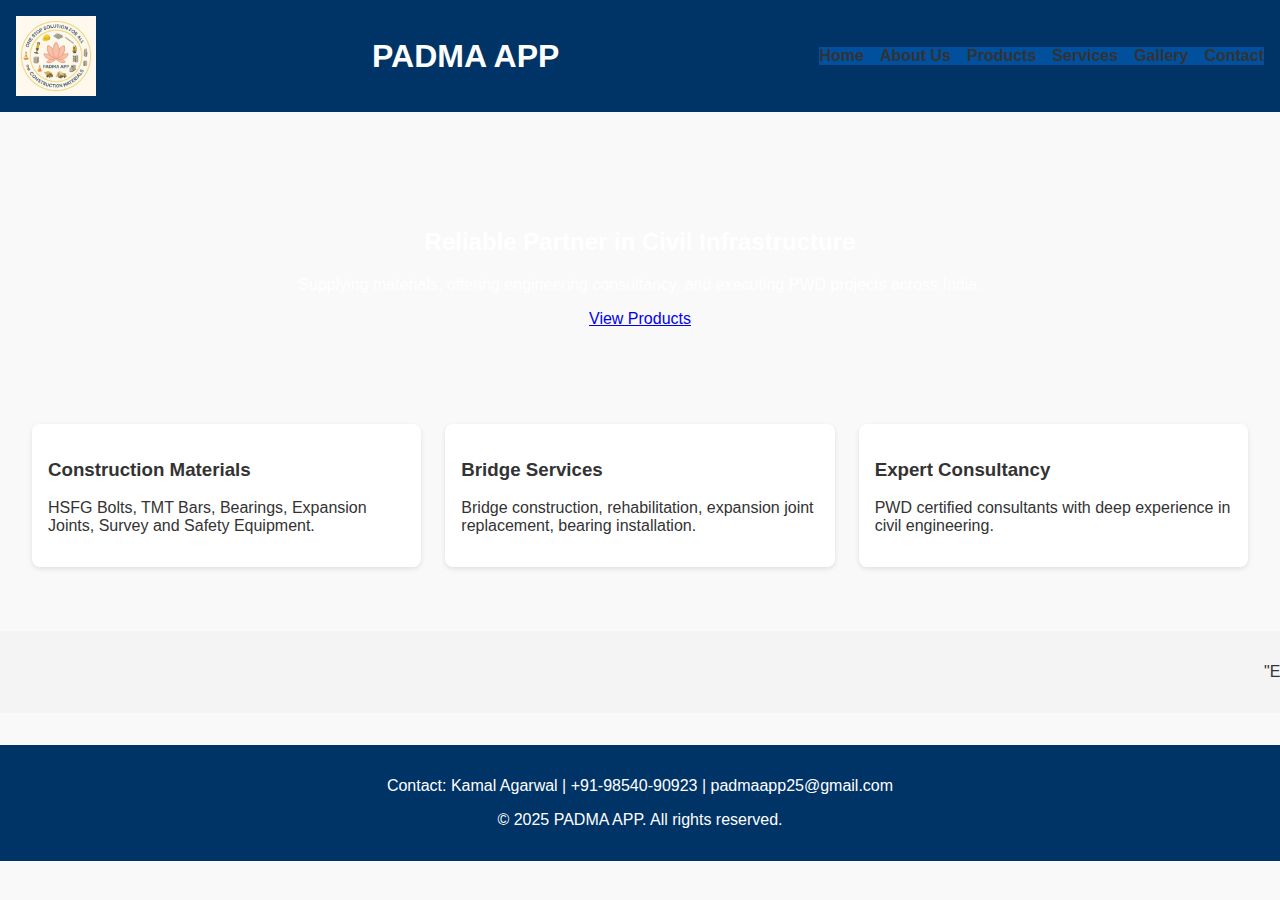
<file: index.html>
<!DOCTYPE html>
<html lang="en">
<head>
  <meta charset="UTF-8" />
  <meta name="viewport" content="width=device-width, initial-scale=1.0" />
  <title>PADMA APP | Civil Construction Materials</title>
  <link rel="stylesheet" href="style.css" />
  <style>
    .testimonial-marquee {
      background: #f4f4f4;
      padding: 1rem;
      margin-top: 2rem;
      overflow: hidden;
      white-space: nowrap;
    }
    .testimonial-marquee p {
      display: inline-block;
      padding-left: 100%;
      animation: marquee 20s linear infinite;
    }
    @keyframes marquee {
      0% { transform: translateX(0); }
      100% { transform: translateX(-100%); }
    }
    .logo {
      height: 80px;
      margin-right: 1rem;
    }
    header {
      display: flex;
      align-items: center;
      justify-content: space-between;
      padding: 1rem;
    }
    nav ul {
      list-style: none;
      display: flex;
      gap: 1rem;
    }
    nav ul li a {
      text-decoration: none;
      color: #333;
    }
  </style>
</head>
<body>
  <header>
    <img src="logo.png" alt="PADMA APP Logo" class="logo">
    <h1>PADMA APP</h1>
    <nav>
      <ul>
        <li><a href="index.html">Home</a></li>
        <li><a href="about.html">About Us</a></li>
        <li><a href="products.html">Products</a></li>
        <li><a href="services.html">Services</a></li>
        <li><a href="gallery.html">Gallery</a></li>
        <li><a href="contact.html">Contact</a></li>
      </ul>
    </nav>
  </header>

  <main>
    <section class="hero">
      <h2>Reliable Partner in Civil Infrastructure</h2>
      <p>Supplying materials, offering engineering consultancy, and executing PWD projects across India.</p>
      <a href="products.html" class="btn">View Products</a>
    </section>

    <section class="highlights">
      <div class="card">
        <h3>Construction Materials</h3>
        <p>HSFG Bolts, TMT Bars, Bearings, Expansion Joints, Survey and Safety Equipment.</p>
      </div>
      <div class="card">
        <h3>Bridge Services</h3>
        <p>Bridge construction, rehabilitation, expansion joint replacement, bearing installation.</p>
      </div>
      <div class="card">
        <h3>Expert Consultancy</h3>
        <p>PWD certified consultants with deep experience in civil engineering.</p>
      </div>
    </section>
  </main>

  <div class="testimonial-marquee">
    <p>"Excellent service and high-quality products!" - Rakesh Doley (Assam) &nbsp;&nbsp;&nbsp;|&nbsp;&nbsp;&nbsp; 
       "Trusted team and on-time delivery every time." - Ngathingkhui Zimik (Manipur) &nbsp;&nbsp;&nbsp;|&nbsp;&nbsp;&nbsp; 
       "Professional support throughout our project!" - Tashi Dorjee (Arunachal Pradesh)</p>
  </div>

  <footer>
    <p>Contact: Kamal Agarwal | +91-98540-90923 | padmaapp25@gmail.com</p>
    <p>&copy; 2025 PADMA APP. All rights reserved.</p>
  </footer>
</body>
</html>
</file>
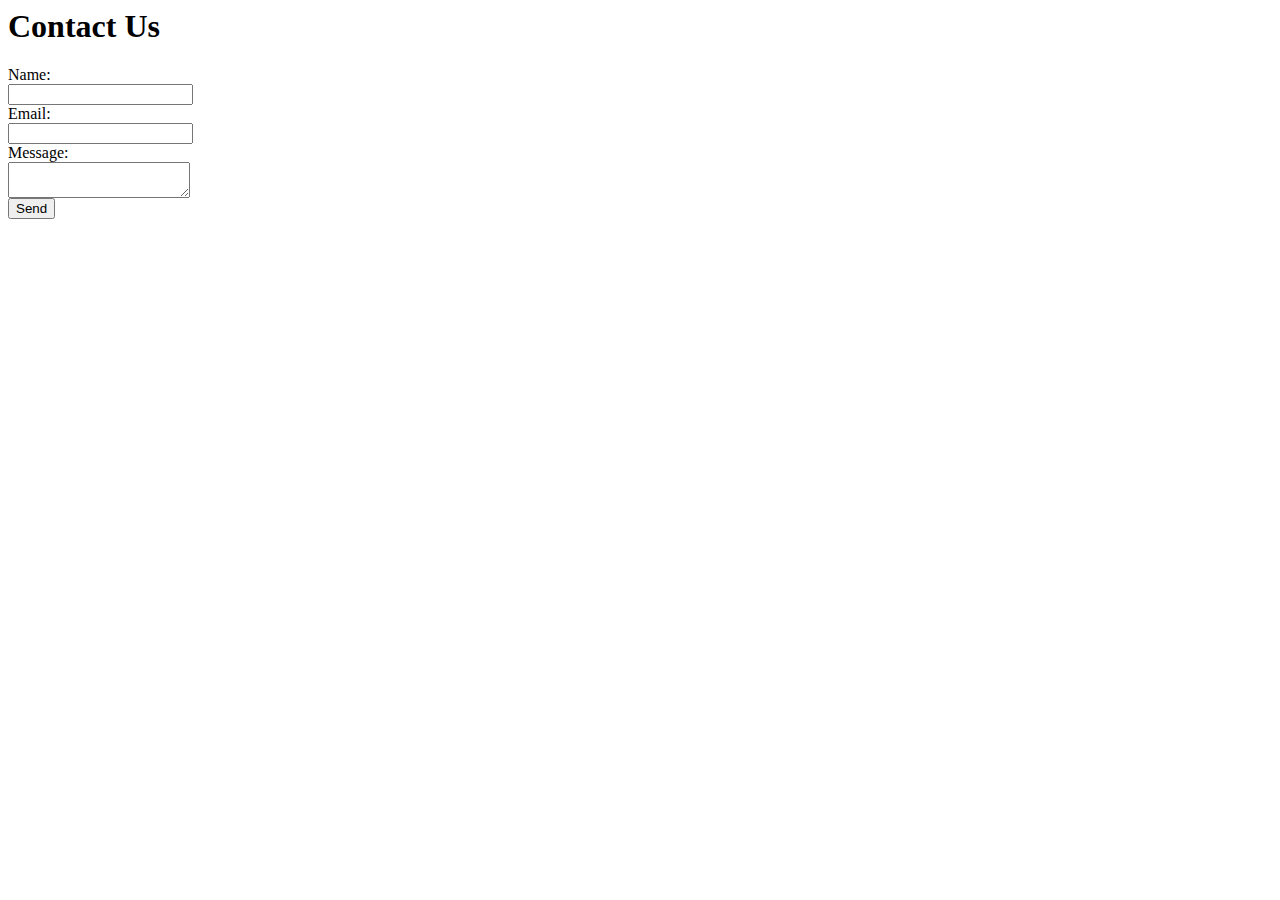
<file: contact.html>
<html>
<head><title>Contact</title></head>
<body>
<h1>Contact Us</h1>
<form action="https://formspree.io/f/your-form-id" method="POST">
  <label for="name">Name:</label><br />
  <input type="text" name="name" required /><br />
  <label for="email">Email:</label><br />
  <input type="email" name="_replyto" required /><br />
  <label for="message">Message:</label><br />
  <textarea name="message" required></textarea><br />
  <button type="submit">Send</button>
</form>
</body>
</html>
</file>
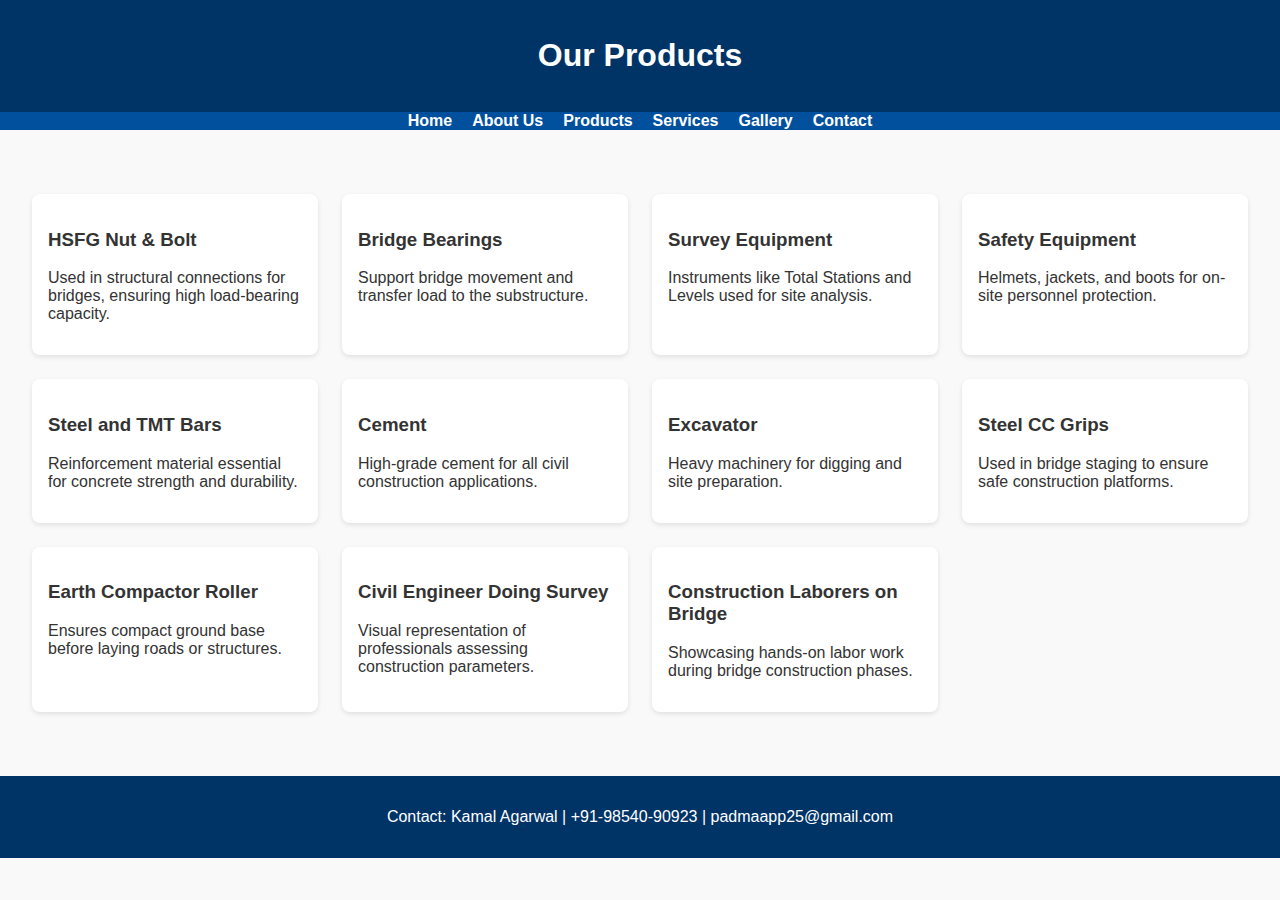
<file: products.html>
<!DOCTYPE html>
<html>
<head>
  <title>Products - PADMA APP</title>
  <link rel="stylesheet" href="style.css">
</head>
<body>
  <header><h1>Our Products</h1></header>
  
<nav>
  <ul>
    <li><a href="index.html">Home</a></li>
    <li><a href="about.html">About Us</a></li>
    <li><a href="products.html">Products</a></li>
    <li><a href="services.html">Services</a></li>
    <li><a href="gallery.html">Gallery</a></li>
    <li><a href="contact.html">Contact</a></li>
  </ul>
</nav>

  <main>
    <section class="highlights">
      <div class="card"><h3>HSFG Nut & Bolt</h3><p>Used in structural connections for bridges, ensuring high load-bearing capacity.</p></div>
      <div class="card"><h3>Bridge Bearings</h3><p>Support bridge movement and transfer load to the substructure.</p></div>
      <div class="card"><h3>Survey Equipment</h3><p>Instruments like Total Stations and Levels used for site analysis.</p></div>
      <div class="card"><h3>Safety Equipment</h3><p>Helmets, jackets, and boots for on-site personnel protection.</p></div>
      <div class="card"><h3>Steel and TMT Bars</h3><p>Reinforcement material essential for concrete strength and durability.</p></div>
      <div class="card"><h3>Cement</h3><p>High-grade cement for all civil construction applications.</p></div>
      <div class="card"><h3>Excavator</h3><p>Heavy machinery for digging and site preparation.</p></div>
      <div class="card"><h3>Steel CC Grips</h3><p>Used in bridge staging to ensure safe construction platforms.</p></div>
      <div class="card"><h3>Earth Compactor Roller</h3><p>Ensures compact ground base before laying roads or structures.</p></div>
      <div class="card"><h3>Civil Engineer Doing Survey</h3><p>Visual representation of professionals assessing construction parameters.</p></div>
      <div class="card"><h3>Construction Laborers on Bridge</h3><p>Showcasing hands-on labor work during bridge construction phases.</p></div>
    </section>
  </main>
  <footer>
    <p>Contact: Kamal Agarwal | +91-98540-90923 | padmaapp25@gmail.com</p>
  </footer>
</body>
</html>
</file>
<file: style.css>
body {
  font-family: 'Segoe UI', Tahoma, Geneva, Verdana, sans-serif;
  margin: 0;
  padding: 0;
  background-color: #f9f9f9;
  color: #333;
}
header {
  background-color: #003366;
  color: white;
  padding: 1rem;
  text-align: center;
}
nav ul {
  list-style-type: none;
  padding: 0;
  display: flex;
  justify-content: center;
  gap: 20px;
  background-color: #00509e;
  margin: 0;
}
nav ul li a {
  text-decoration: none;
  color: white;
  font-weight: bold;
}
nav ul li a:hover {
  text-decoration: underline;
}
main {
  padding: 2rem;
}
section.hero {
  background: url('https://images.unsplash.com/photo-1581092580508-5c6c07b14c4a') center/cover no-repeat;
  color: white;
  text-align: center;
  padding: 4rem 1rem;
}
section.highlights {
  display: grid;
  grid-template-columns: repeat(auto-fit, minmax(250px, 1fr));
  gap: 1.5rem;
  margin-top: 2rem;
}
.card {
  background: white;
  padding: 1rem;
  border-radius: 8px;
  box-shadow: 0 2px 5px rgba(0,0,0,0.1);
}
footer {
  background-color: #003366;
  color: white;
  text-align: center;
  padding: 1rem;
  margin-top: 2rem;
}
.testimonial-marquee {
  background-color: #eee;
  padding: 1rem;
  overflow: hidden;
  white-space: nowrap;
}
.testimonial-marquee p {
  display: inline-block;
  padding-left: 100%;
  animation: marquee 20s linear infinite;
}
@keyframes marquee {
  from { transform: translateX(0); }
  to { transform: translateX(-100%); }
}
</file>
